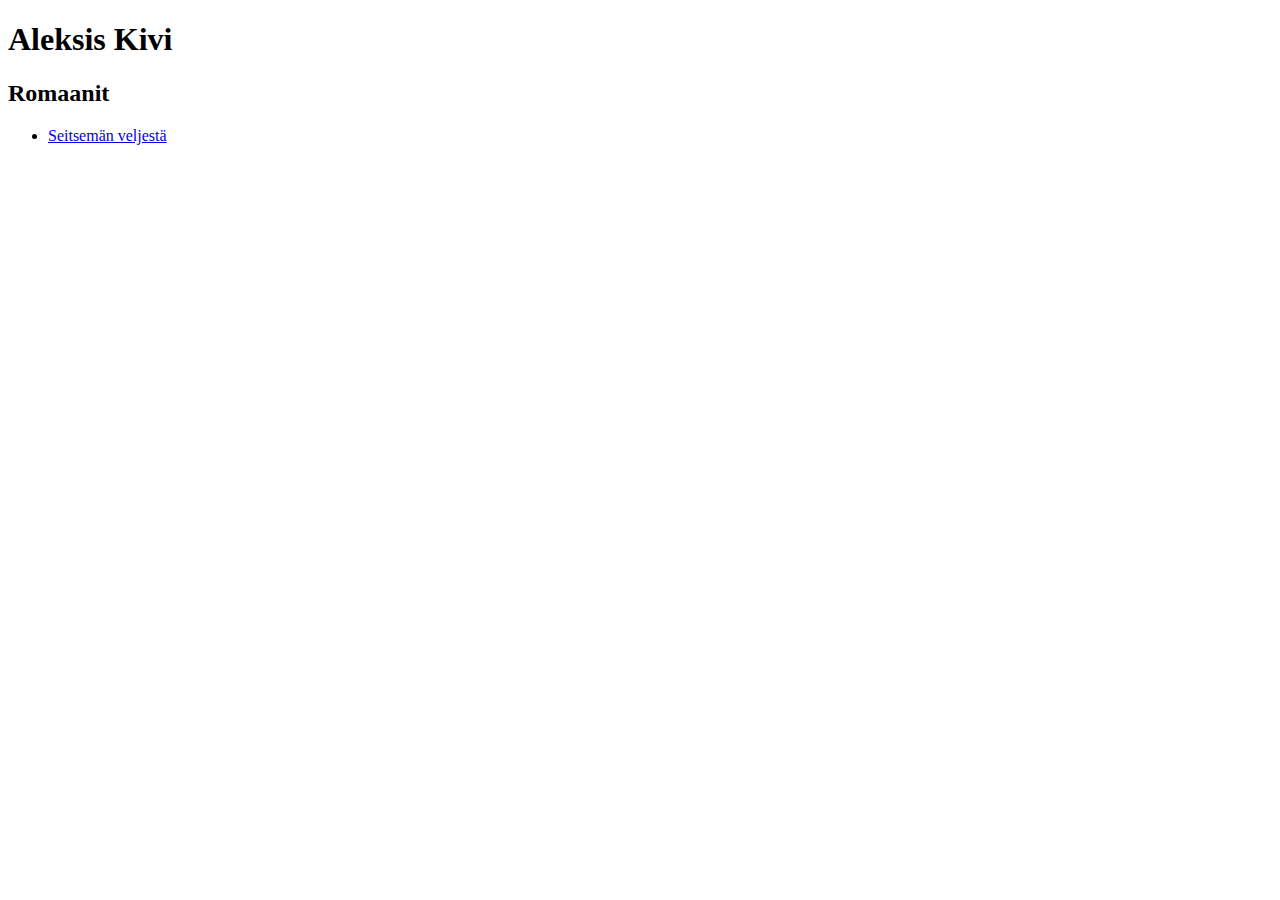
<file: test.html>
<!DOCTYPE html>
<html>

<head>
  <meta charset="utf-8">
  <title>Lapio website</title>
</head>

<body>
  <!--Tee tehtävät tänne-->
  <h1>Aleksis Kivi</h1>
  <h2>Romaanit</h2>
    <ul>
      <li><a href="file:///Users/thomastran/koulu/projekti/Lapio-website/index.html">Seitsemän veljestä</a></li>
    </ul>
</body>

</html>
</file>
